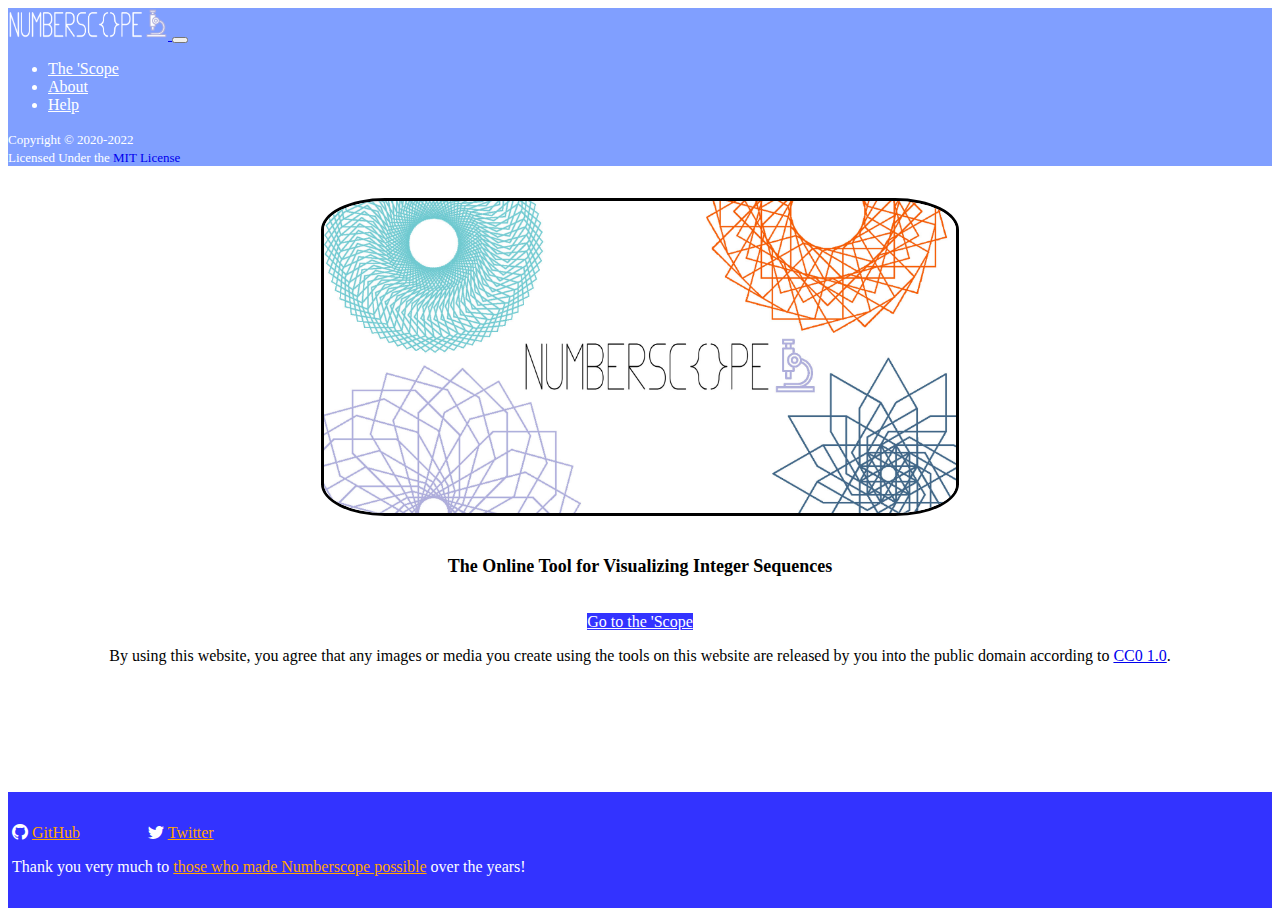
<file: index.html>
<!DOCTYPE html>
<html lang="en">
  <head>
    <meta charset="UTF-8" />
    <meta http-equiv="X-UA-Compatible" content="IE=edge" />
    <meta name="viewport" content="width=device-width, initial-scale=1.0" />
    <title>Numberscope</title>
    <!-- Bootstrap CSS -->
    <link
      href="https://cdn.jsdelivr.net/npm/bootstrap@5.2.0-beta1/dist/css/bootstrap.min.css"
      rel="stylesheet"
      integrity="sha384-0evHe/X+R7YkIZDRvuzKMRqM+OrBnVFBL6DOitfPri4tjfHxaWutUpFmBp4vmVor"
      crossorigin="anonymous"
    />
    <!-- Bootstrap JavaScript Bundle with Popper -->
    <script
      src="https://cdn.jsdelivr.net/npm/bootstrap@5.2.0-beta1/dist/js/bootstrap.bundle.min.js"
      integrity="sha384-pprn3073KE6tl6bjs2QrFaJGz5/SUsLqktiwsUTF55Jfv3qYSDhgCecCxMW52nD2"
      crossorigin="anonymous"
    ></script>
    <!-- Bootstrap Icons -->
    <link
      rel="stylesheet"
      href="https://cdn.jsdelivr.net/npm/bootstrap-icons@1.8.3/font/bootstrap-icons.css"
    />
    <!-- Favicon Stuff -->
    <link
      rel="apple-touch-icon"
      sizes="180x180"
      href="./assets/favicon_io/apple-touch-icon.png"
    />
    <link
      rel="icon"
      type="image/png"
      sizes="32x32"
      href="./assets/favicon_io/favicon-32x32.png"
    />
    <link
      rel="icon"
      type="image/png"
      sizes="16x16"
      href="./assets/favicon_io/favicon-16x16.png"
    />
    <link rel="manifest" href="./assets/favicon_io/site.webmanifest" />
    <!-- Homemade Stylesheets -->
    <link rel="stylesheet" type="text/css" href="./styles/main.css" />
    <link rel="stylesheet" type="text/css" href="./styles/index.css" />
  </head>
  <body>
    <header>
      <nav class="navbar navbar-expand-lg navbar-dark navbar-custom">
        <div class="container-fluid">
          <a class="navbar-brand" href="./index.html">
            <img
              src="./assets/img/NumberscopeLogo.png"
              id="numberscopeLogo"
              alt="A microscope icon."
            />
          </a>
          <button
            class="navbar-toggler"
            type="button"
            data-bs-toggle="collapse"
            data-bs-target="#navbarSupportedContent"
            aria-controls="navbarSupportedContent"
            aria-expanded="false"
            aria-label="Toggle navigation."
          >
            <span class="navbar-toggler-icon"></span>
          </button>
          <div class="collapse navbar-collapse" id="navbarSupportedContent">
            <ul class="navbar-nav me-auto mb-2 mb-lg-0">
              <li class="nav-item">
                <a class="nav-link" id="scopeLink" href="./pages/scope.html">
                  The 'Scope
                </a>
              </li>
              <li class="nav-item">
                <a class="nav-link" id="aboutLink" href="./pages/about.html">
                  About
                </a>
              </li>
              <li class="nav-item">
                <a class="nav-link" id="helpLink" href="./pages/help.html">
                  Help
                </a>
              </li>
            </ul>
            <span class="navbar-text">
              Copyright © 2020-2022
              <br />
              Licensed Under the
              <a href="https://opensource.org/licenses/MIT"> MIT License</a>
            </span>
            <span class="navbar-text"> </span>
          </div>
        </div>
      </nav>
      <main class="container">
        <div id="homeContent">
          <a href="./pages/scope.html">
            <img
              src="./assets/img/NumberscopeBackground.jpeg"
              id="backgroundImage"
            />
          </a>
          <p id="numberscopeDescription">
            The Online Tool for Visualizing Integer Sequences
          </p>
          <a class="btn btn-primary" href="./pages/scope.html">
            Go to the 'Scope
          </a>
          <p class="mt-4">
            By using this website, you agree that any images or media you create
            using the tools on this website are released by you into the public
            domain according to
            <a href="https://creativecommons.org/publicdomain/zero/1.0/"
              >CC0 1.0</a
            >.
          </p>
        </div>
      </main>
    </header>
    <footer class="text-center">
      <p>
        <i class="bi bi-github"></i>
        <a class="footer-link" href="https://github.com/numberscope">GitHub</a>
        <span id="linkSpacing"></span>
        <i class="bi bi-twitter"></i>
        <a class="footer-link" href="https://twitter.com/numberscoper"
          >Twitter</a
        >
      </p>
      <p>
        Thank you very much to
        <a class="footer-link" href="./pages/acknowledgements.html"
          >those who made Numberscope possible</a
        >
        over the years!
      </p>
    </footer>
  </body>
</html>
</file>
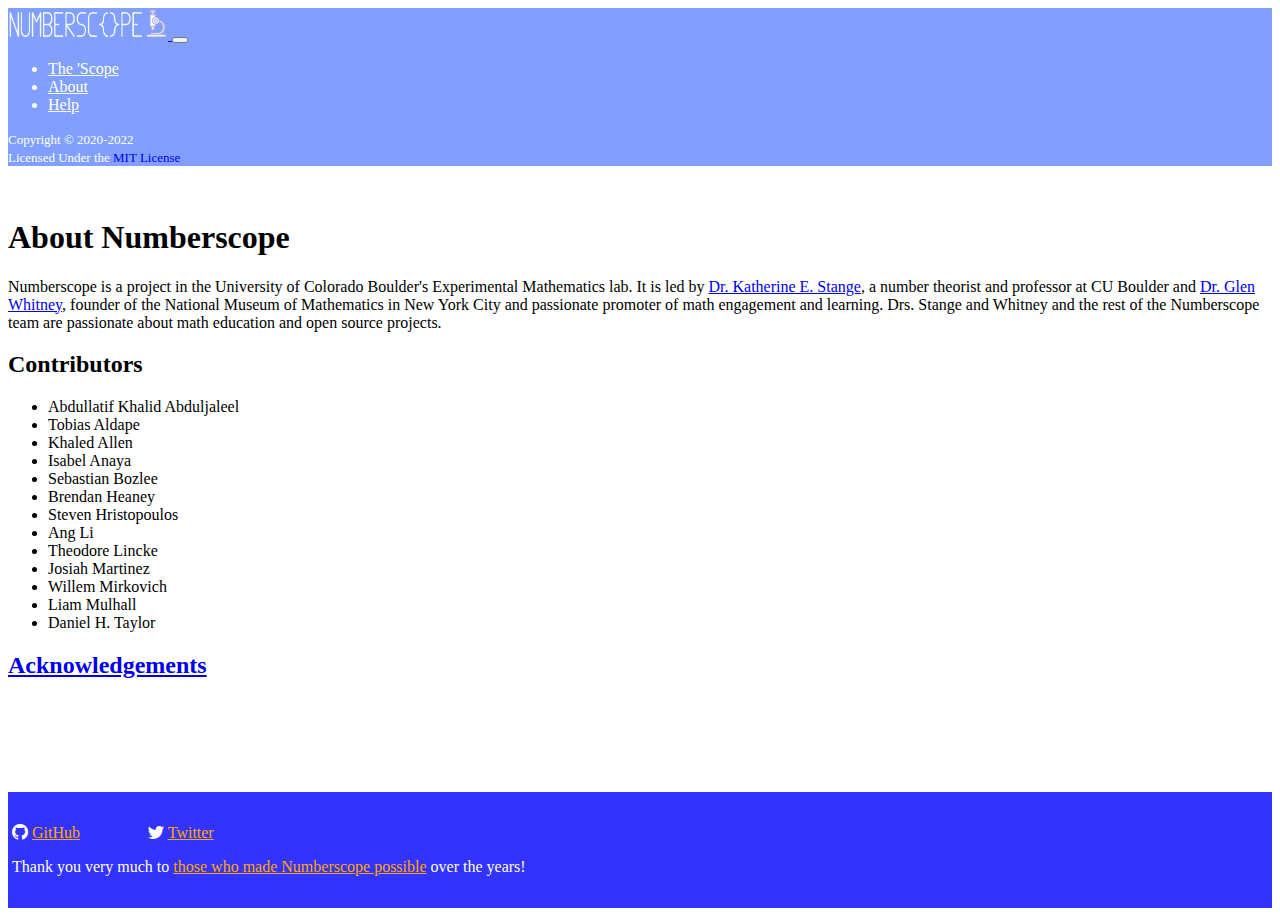
<file: pages/about.html>
<!DOCTYPE html>
<html lang="en">
  <head>
    <meta charset="UTF-8" />
    <meta http-equiv="X-UA-Compatible" content="IE=edge" />
    <meta name="viewport" content="width=device-width, initial-scale=1.0" />
    <title>Numberscope - About</title>
    <!-- Bootstrap CSS -->
    <link
      href="https://cdn.jsdelivr.net/npm/bootstrap@5.2.0-beta1/dist/css/bootstrap.min.css"
      rel="stylesheet"
      integrity="sha384-0evHe/X+R7YkIZDRvuzKMRqM+OrBnVFBL6DOitfPri4tjfHxaWutUpFmBp4vmVor"
      crossorigin="anonymous"
    />
    <!-- Bootstrap JavaScript Bundle with Popper -->
    <script
      src="https://cdn.jsdelivr.net/npm/bootstrap@5.2.0-beta1/dist/js/bootstrap.bundle.min.js"
      integrity="sha384-pprn3073KE6tl6bjs2QrFaJGz5/SUsLqktiwsUTF55Jfv3qYSDhgCecCxMW52nD2"
      crossorigin="anonymous"
    ></script>
    <!-- Bootstrap Icons -->
    <link
      rel="stylesheet"
      href="https://cdn.jsdelivr.net/npm/bootstrap-icons@1.8.3/font/bootstrap-icons.css"
    />
    <!-- Favicon Stuff -->
    <link
      rel="apple-touch-icon"
      sizes="180x180"
      href="../assets/favicon_io/apple-touch-icon.png"
    />
    <link
      rel="icon"
      type="image/png"
      sizes="32x32"
      href="../assets/favicon_io/favicon-32x32.png"
    />
    <link
      rel="icon"
      type="image/png"
      sizes="16x16"
      href="../assets/favicon_io/favicon-16x16.png"
    />
    <link rel="manifest" href="../assets/favicon_io/site.webmanifest" />
    <!-- Homemade Stylesheets -->
    <link rel="stylesheet" type="text/css" href="../styles/main.css" />
  </head>
  <body>
    <header>
      <nav class="navbar navbar-expand-lg navbar-dark navbar-custom">
        <div class="container-fluid">
          <a class="navbar-brand" href="../index.html">
            <img
              src="../assets/img/NumberscopeLogo.png"
              id="numberscopeLogo"
              alt="A microscope icon."
            />
          </a>
          <button
            class="navbar-toggler"
            type="button"
            data-bs-toggle="collapse"
            data-bs-target="#navbarSupportedContent"
            aria-controls="navbarSupportedContent"
            aria-expanded="false"
            aria-label="Toggle navigation."
          >
            <span class="navbar-toggler-icon"></span>
          </button>
          <div class="collapse navbar-collapse" id="navbarSupportedContent">
            <ul class="navbar-nav me-auto mb-2 mb-lg-0">
              <li class="nav-item">
                <a class="nav-link" id="scopeLink" href="./scope.html">
                  The 'Scope
                </a>
              </li>
              <li class="nav-item">
                <a class="nav-link" id="aboutLink" href="./about.html">
                  About
                </a>
              </li>
              <li class="nav-item">
                <a class="nav-link" id="helpLink" href="./help.html"> Help </a>
              </li>
            </ul>
            <span class="navbar-text">
              Copyright © 2020-2022
              <br />
              Licensed Under the
              <a href="https://opensource.org/licenses/MIT"> MIT License</a>
            </span>
            <span class="navbar-text"> </span>
          </div>
        </div>
      </nav>
    </header>
    <main class="container" id="aboutContent">
      <h1>About Numberscope</h1>
      <p>
        Numberscope is a project in the University of Colorado Boulder's
        Experimental Mathematics lab. It is led by
        <a href="https://math.katestange.net/">Dr. Katherine E. Stange</a>, a
        number theorist and professor at CU Boulder and
        <a href="http://studioinfinity.org/">Dr. Glen Whitney</a>, founder of
        the National Museum of Mathematics in New York City and passionate
        promoter of math engagement and learning. Drs. Stange and Whitney and
        the rest of the Numberscope team are passionate about math education and
        open source projects.
      </p>
      <h2>Contributors</h2>
      <ul>
        <li>Abdullatif Khalid Abduljaleel</li>
        <li>Tobias Aldape</li>
        <li>Khaled Allen</li>
        <li>Isabel Anaya</li>
        <li>Sebastian Bozlee</li>
        <li>Brendan Heaney</li>
        <li>Steven Hristopoulos</li>
        <li>Ang Li</li>
        <li>Theodore Lincke</li>
        <li>Josiah Martinez</li>
        <li>Willem Mirkovich</li>
        <li>Liam Mulhall</li>
        <li>Daniel H. Taylor</li>
      </ul>
      <h2>
        <a href="./acknowledgements.html">Acknowledgements</a>
      </h2>
    </main>
    <footer class="text-center">
      <p>
        <i class="bi bi-github"></i>
        <a class="footer-link" href="https://github.com/numberscope">GitHub</a>
        <span id="linkSpacing"></span>
        <i class="bi bi-twitter"></i>
        <a class="footer-link" href="https://twitter.com/numberscoper"
          >Twitter</a
        >
      </p>
      <p>
        Thank you very much to
        <a class="footer-link" href="./acknowledgements.html"
          >those who made Numberscope possible</a
        >
        over the years!
      </p>
    </footer>
  </body>
</html>
</file>
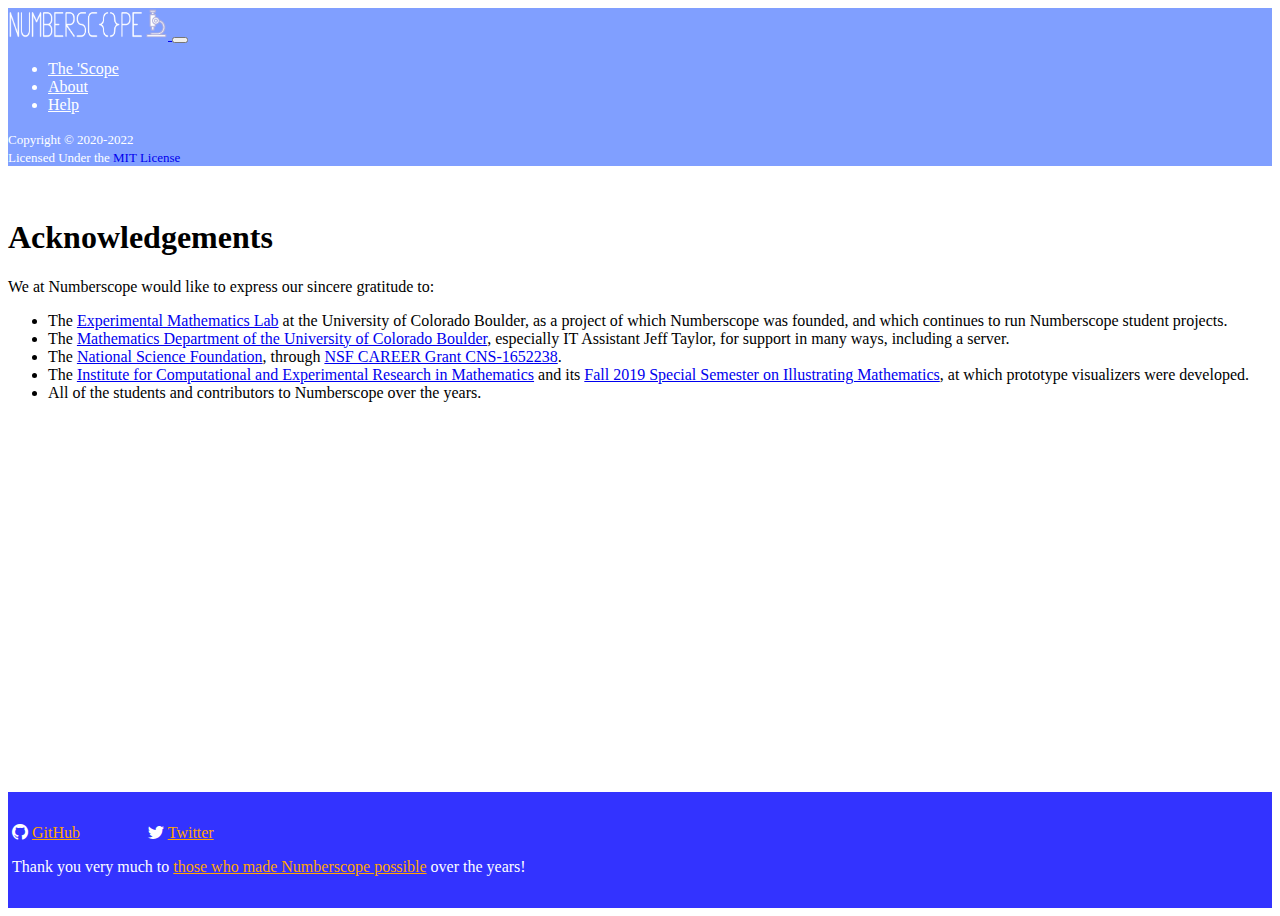
<file: pages/acknowledgements.html>
<!DOCTYPE html>
<html lang="en">
  <head>
    <meta charset="UTF-8" />
    <meta http-equiv="X-UA-Compatible" content="IE=edge" />
    <meta name="viewport" content="width=device-width, initial-scale=1.0" />
    <title>Numberscope - Acknowledgements</title>
    <!-- Bootstrap CSS -->
    <link
      href="https://cdn.jsdelivr.net/npm/bootstrap@5.2.0-beta1/dist/css/bootstrap.min.css"
      rel="stylesheet"
      integrity="sha384-0evHe/X+R7YkIZDRvuzKMRqM+OrBnVFBL6DOitfPri4tjfHxaWutUpFmBp4vmVor"
      crossorigin="anonymous"
    />
    <!-- Bootstrap JavaScript Bundle with Popper -->
    <script
      src="https://cdn.jsdelivr.net/npm/bootstrap@5.2.0-beta1/dist/js/bootstrap.bundle.min.js"
      integrity="sha384-pprn3073KE6tl6bjs2QrFaJGz5/SUsLqktiwsUTF55Jfv3qYSDhgCecCxMW52nD2"
      crossorigin="anonymous"
    ></script>
    <!-- Bootstrap Icons -->
    <link
      rel="stylesheet"
      href="https://cdn.jsdelivr.net/npm/bootstrap-icons@1.8.3/font/bootstrap-icons.css"
    />
    <!-- Favicon Stuff -->
    <link
      rel="apple-touch-icon"
      sizes="180x180"
      href="../assets/favicon_io/apple-touch-icon.png"
    />
    <link
      rel="icon"
      type="image/png"
      sizes="32x32"
      href="../assets/favicon_io/favicon-32x32.png"
    />
    <link
      rel="icon"
      type="image/png"
      sizes="16x16"
      href="../assets/favicon_io/favicon-16x16.png"
    />
    <link rel="manifest" href="../assets/favicon_io/site.webmanifest" />
    <!-- Homemade Stylesheets -->
    <link rel="stylesheet" type="text/css" href="../styles/main.css" />
  </head>
  <body>
    <header>
      <nav class="navbar navbar-expand-lg navbar-dark navbar-custom">
        <div class="container-fluid">
          <a class="navbar-brand" href="../index.html">
            <img
              src="../assets/img/NumberscopeLogo.png"
              id="numberscopeLogo"
              alt="A microscope icon."
            />
          </a>
          <button
            class="navbar-toggler"
            type="button"
            data-bs-toggle="collapse"
            data-bs-target="#navbarSupportedContent"
            aria-controls="navbarSupportedContent"
            aria-expanded="false"
            aria-label="Toggle navigation."
          >
            <span class="navbar-toggler-icon"></span>
          </button>
          <div class="collapse navbar-collapse" id="navbarSupportedContent">
            <ul class="navbar-nav me-auto mb-2 mb-lg-0">
              <li class="nav-item">
                <a class="nav-link" id="scopeLink" href="./scope.html">
                  The 'Scope
                </a>
              </li>
              <li class="nav-item">
                <a class="nav-link" id="aboutLink" href="./about.html">
                  About
                </a>
              </li>
              <li class="nav-item">
                <a class="nav-link" id="helpLink" href="./help.html"> Help </a>
              </li>
            </ul>
            <span class="navbar-text">
              Copyright © 2020-2022
              <br />
              Licensed Under the
              <a href="https://opensource.org/licenses/MIT"> MIT License</a>
            </span>
            <span class="navbar-text"> </span>
          </div>
        </div>
      </nav>
    </header>
    <main class="container">
      <h1>Acknowledgements</h1>
      <p>We at Numberscope would like to express our sincere gratitude to:</p>
      <ul>
        <li>
          The
          <a
            href="https://www.colorado.edu/math/content/experimental-mathematics-lab"
            >Experimental Mathematics Lab</a
          >
          at the University of Colorado Boulder, as a project of which
          Numberscope was founded, and which continues to run Numberscope
          student projects.
        </li>
        <li>
          The
          <a href="https://www.colorado.edu/math/">
            Mathematics Department of the University of Colorado Boulder</a
          >, especially IT Assistant Jeff Taylor, for support in many ways,
          including a server.
        </li>
        <li>
          The
          <a href="https://www.nsf.gov/index.jsp">National Science Foundation</a
          >, through
          <a href="https://www.nsf.gov/awardsearch/showAward?AWD_ID=1652238"
            >NSF CAREER Grant CNS-1652238</a
          >.
        </li>
        <li>
          The
          <a href="https://icerm.brown.edu/"
            >Institute for Computational and Experimental Research in
            Mathematics</a
          >
          and its
          <a href="https://icerm.brown.edu/programs/sp-f19/"
            >Fall 2019 Special Semester on Illustrating Mathematics</a
          >, at which prototype visualizers were developed.
        </li>
        <li>
          All of the students and contributors to Numberscope over the years.
        </li>
      </ul>
    </main>
    <footer class="text-center">
      <p>
        <i class="bi bi-github"></i>
        <a class="footer-link" href="https://github.com/numberscope">GitHub</a>
        <span id="linkSpacing"></span>
        <i class="bi bi-twitter"></i>
        <a class="footer-link" href="https://twitter.com/numberscoper"
          >Twitter</a
        >
      </p>
      <p>
        Thank you very much to
        <a class="footer-link" href="./acknowledgements.html"
          >those who made Numberscope possible</a
        >
        over the years!
      </p>
    </footer>
  </body>
</html>
</file>
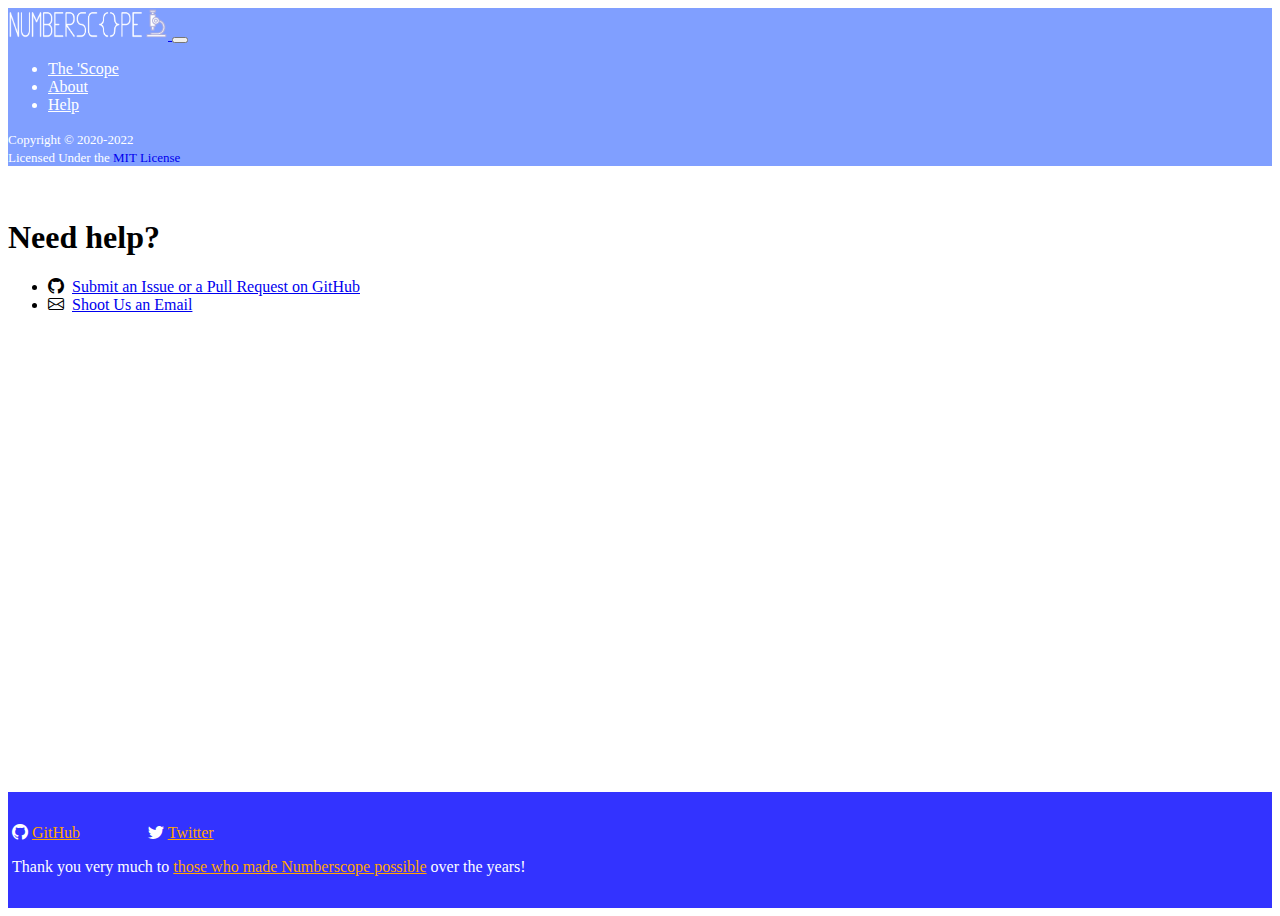
<file: pages/help.html>
<!DOCTYPE html>
<html lang="en">
  <head>
    <meta charset="UTF-8" />
    <meta http-equiv="X-UA-Compatible" content="IE=edge" />
    <meta name="viewport" content="width=device-width, initial-scale=1.0" />
    <title>Numberscope - Help</title>
    <!-- Bootstrap CSS -->
    <link
      href="https://cdn.jsdelivr.net/npm/bootstrap@5.2.0-beta1/dist/css/bootstrap.min.css"
      rel="stylesheet"
      integrity="sha384-0evHe/X+R7YkIZDRvuzKMRqM+OrBnVFBL6DOitfPri4tjfHxaWutUpFmBp4vmVor"
      crossorigin="anonymous"
    />
    <!-- Bootstrap JavaScript Bundle with Popper -->
    <script
      src="https://cdn.jsdelivr.net/npm/bootstrap@5.2.0-beta1/dist/js/bootstrap.bundle.min.js"
      integrity="sha384-pprn3073KE6tl6bjs2QrFaJGz5/SUsLqktiwsUTF55Jfv3qYSDhgCecCxMW52nD2"
      crossorigin="anonymous"
    ></script>
    <!-- Bootstrap Icons -->
    <link
      rel="stylesheet"
      href="https://cdn.jsdelivr.net/npm/bootstrap-icons@1.8.3/font/bootstrap-icons.css"
    />
    <!-- Favicon Stuff -->
    <link
      rel="apple-touch-icon"
      sizes="180x180"
      href="../assets/favicon_io/apple-touch-icon.png"
    />
    <link
      rel="icon"
      type="image/png"
      sizes="32x32"
      href="../assets/favicon_io/favicon-32x32.png"
    />
    <link
      rel="icon"
      type="image/png"
      sizes="16x16"
      href="../assets/favicon_io/favicon-16x16.png"
    />
    <link rel="manifest" href="../assets/favicon_io/site.webmanifest" />
    <!-- Homemade Stylesheets -->
    <link rel="stylesheet" type="text/css" href="../styles/main.css" />
  </head>
  <body>
    <header>
      <nav class="navbar navbar-expand-lg navbar-dark navbar-custom">
        <div class="container-fluid">
          <a class="navbar-brand" href="../index.html">
            <img
              src="../assets/img/NumberscopeLogo.png"
              id="numberscopeLogo"
              alt="A microscope icon."
            />
          </a>
          <button
            class="navbar-toggler"
            type="button"
            data-bs-toggle="collapse"
            data-bs-target="#navbarSupportedContent"
            aria-controls="navbarSupportedContent"
            aria-expanded="false"
            aria-label="Toggle navigation."
          >
            <span class="navbar-toggler-icon"></span>
          </button>
          <div class="collapse navbar-collapse" id="navbarSupportedContent">
            <ul class="navbar-nav me-auto mb-2 mb-lg-0">
              <li class="nav-item">
                <a class="nav-link" id="scopeLink" href="./scope.html">
                  The 'Scope
                </a>
              </li>
              <li class="nav-item">
                <a class="nav-link" id="aboutLink" href="./about.html">
                  About
                </a>
              </li>
              <li class="nav-item">
                <a class="nav-link" id="helpLink" href="./help.html"> Help </a>
              </li>
            </ul>
            <span class="navbar-text">
              Copyright © 2020-2022
              <br />
              Licensed Under the
              <a href="https://opensource.org/licenses/MIT"> MIT License</a>
            </span>
            <span class="navbar-text"> </span>
          </div>
        </div>
      </nav>
    </header>
    <main class="container">
      <h1>Need help?</h1>
      <nav>
        <ul>
          <li>
            <i class="bi bi-github"></i>&nbsp;
            <a href="https://github.com/numberscope"
              >Submit an Issue or a Pull Request on GitHub</a
            >
          </li>
          <li>
            <i class="bi bi-envelope"></i>&nbsp;
            <a href="mailto:numberscope@colorado.edu">Shoot Us an Email</a>
          </li>
        </ul>
      </nav>
    </main>
    <footer class="text-center">
      <p>
        <i class="bi bi-github"></i>
        <a class="footer-link" href="https://github.com/numberscope">GitHub</a>
        <span id="linkSpacing"></span>
        <i class="bi bi-twitter"></i>
        <a class="footer-link" href="https://twitter.com/numberscoper"
          >Twitter</a
        >
      </p>
      <p>
        Thank you very much to
        <a class="footer-link" href="./acknowledgements.html"
          >those who made Numberscope possible</a
        >
        over the years!
      </p>
    </footer>
  </body>
</html>
</file>
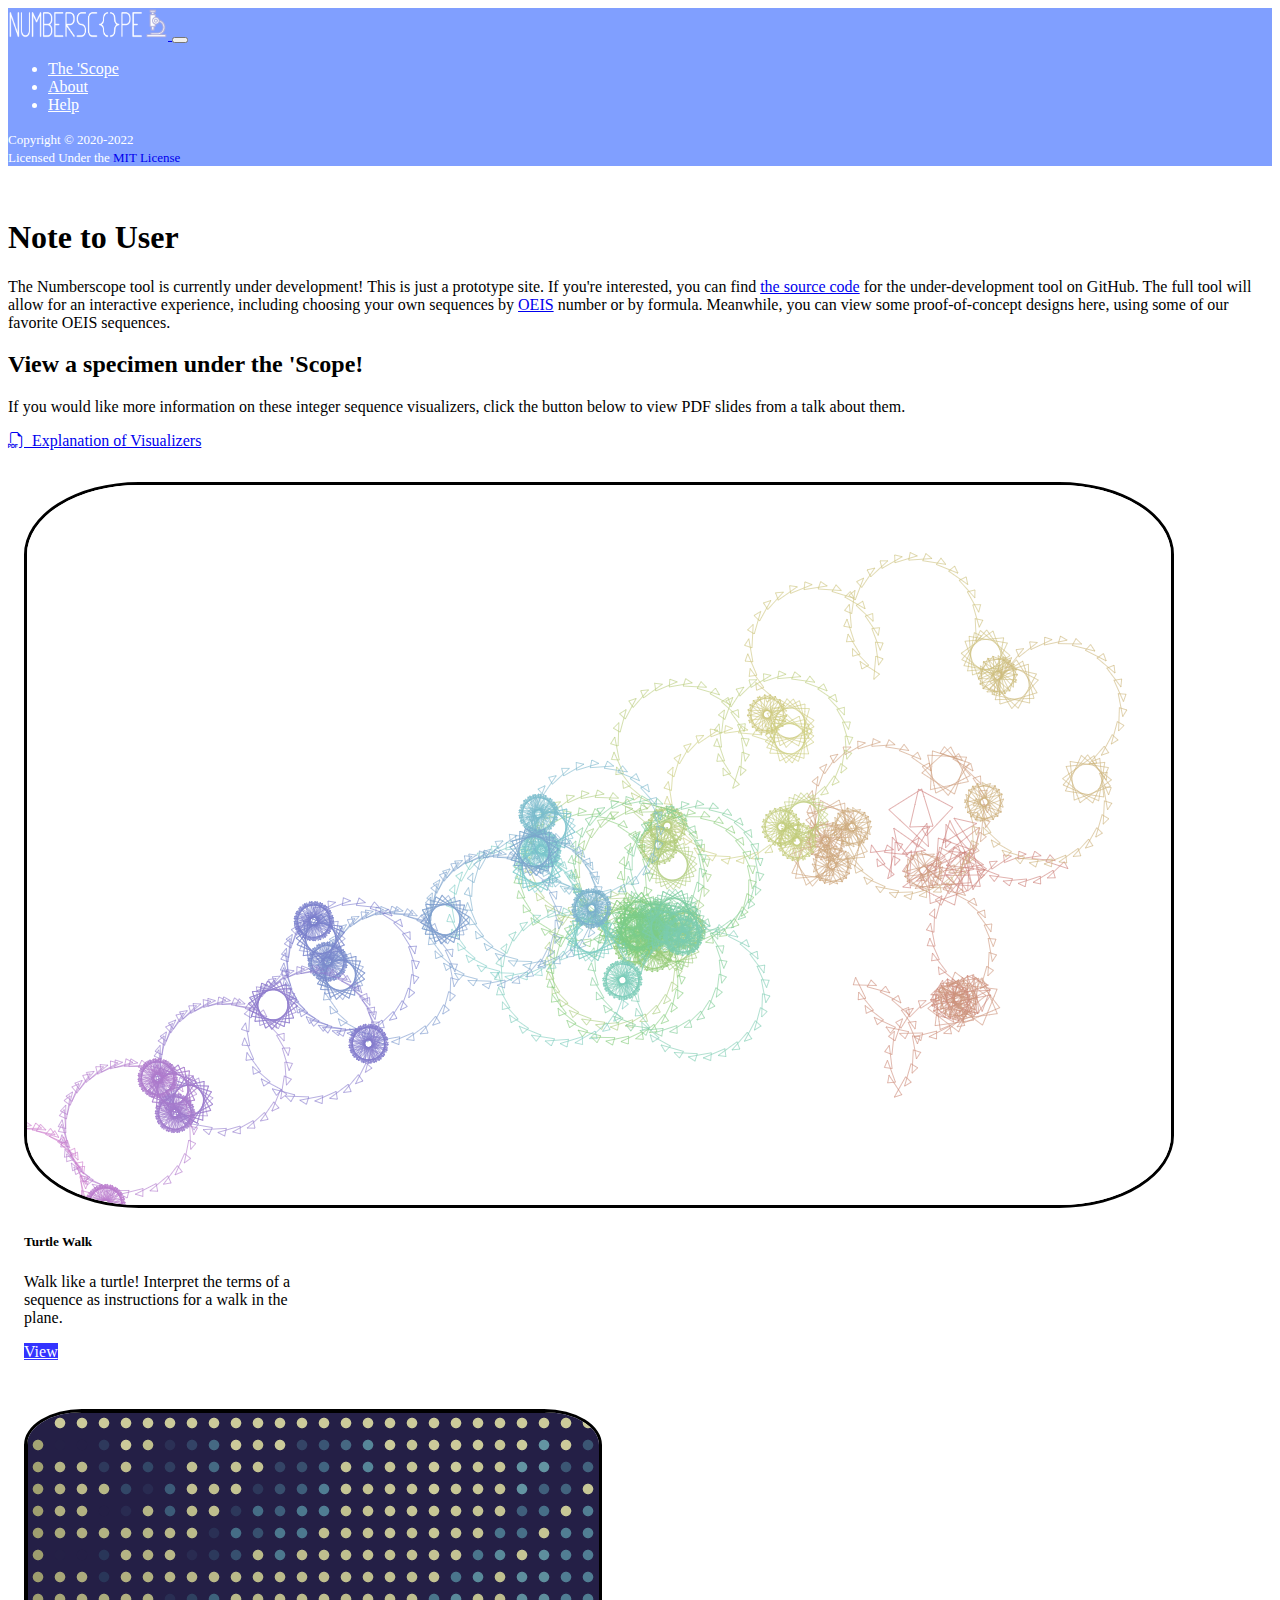
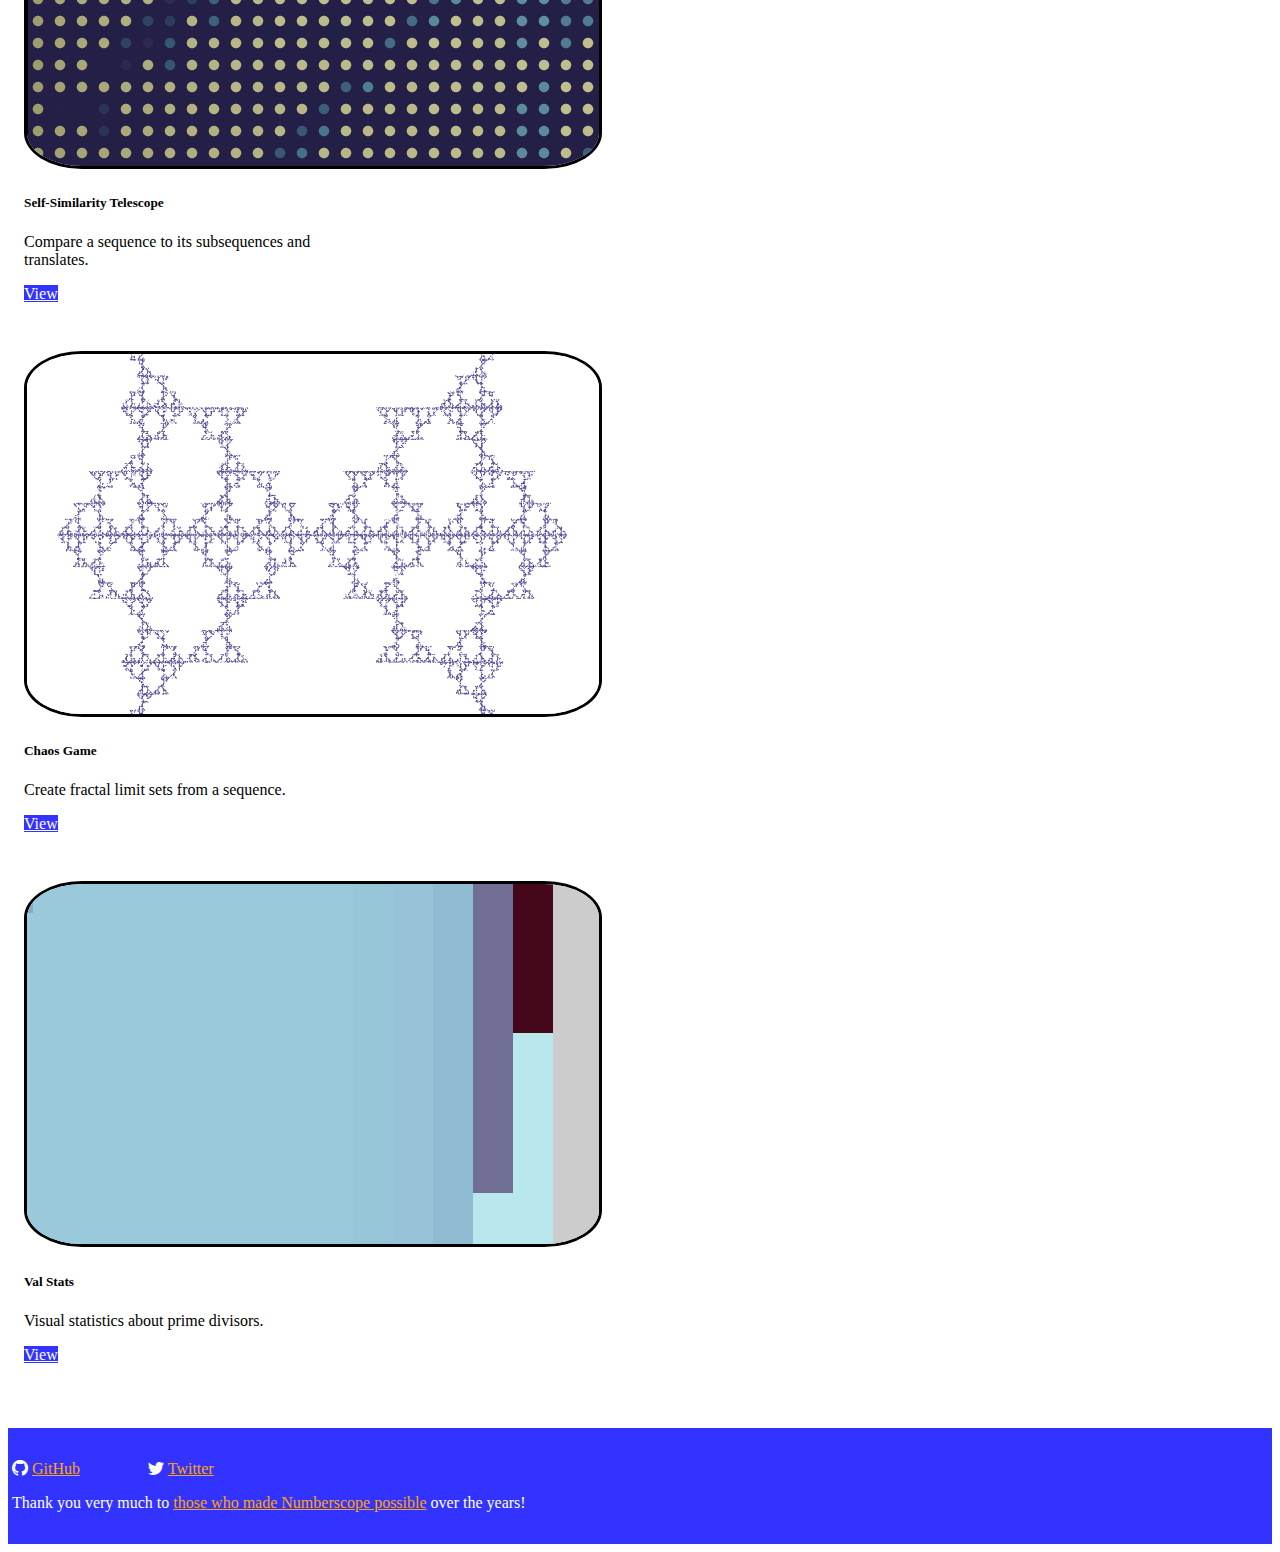
<file: pages/scope.html>
<!DOCTYPE html>
<html lang="en">
  <head>
    <meta charset="UTF-8" />
    <meta http-equiv="X-UA-Compatible" content="IE=edge" />
    <meta name="viewport" content="width=device-width, initial-scale=1.0" />
    <title>Numberscope - The 'Scope</title>
    <!-- Bootstrap CSS -->
    <link
      href="https://cdn.jsdelivr.net/npm/bootstrap@5.2.0-beta1/dist/css/bootstrap.min.css"
      rel="stylesheet"
      integrity="sha384-0evHe/X+R7YkIZDRvuzKMRqM+OrBnVFBL6DOitfPri4tjfHxaWutUpFmBp4vmVor"
      crossorigin="anonymous"
    />
    <!-- Bootstrap JavaScript Bundle with Popper -->
    <script
      src="https://cdn.jsdelivr.net/npm/bootstrap@5.2.0-beta1/dist/js/bootstrap.bundle.min.js"
      integrity="sha384-pprn3073KE6tl6bjs2QrFaJGz5/SUsLqktiwsUTF55Jfv3qYSDhgCecCxMW52nD2"
      crossorigin="anonymous"
    ></script>
    <!-- Bootstrap Icons -->
    <link
      rel="stylesheet"
      href="https://cdn.jsdelivr.net/npm/bootstrap-icons@1.8.3/font/bootstrap-icons.css"
    />
    <!-- Favicon Stuff -->
    <link
      rel="apple-touch-icon"
      sizes="180x180"
      href="../assets/favicon_io/apple-touch-icon.png"
    />
    <link
      rel="icon"
      type="image/png"
      sizes="32x32"
      href="../assets/favicon_io/favicon-32x32.png"
    />
    <link
      rel="icon"
      type="image/png"
      sizes="16x16"
      href="../assets/favicon_io/favicon-16x16.png"
    />
    <link rel="manifest" href="../assets/favicon_io/site.webmanifest" />
    <!-- Homemade Stylesheets -->
    <link rel="stylesheet" type="text/css" href="../styles/main.css" />
    <link rel="stylesheet" type="text/css" href="../styles/scope.css" />
  </head>
  <body>
    <header>
      <nav class="navbar navbar-expand-lg navbar-dark navbar-custom">
        <div class="container-fluid">
          <a class="navbar-brand" href="../index.html">
            <img
              src="../assets/img/NumberscopeLogo.png"
              id="numberscopeLogo"
              alt="A microscope icon."
            />
          </a>
          <button
            class="navbar-toggler"
            type="button"
            data-bs-toggle="collapse"
            data-bs-target="#navbarSupportedContent"
            aria-controls="navbarSupportedContent"
            aria-expanded="false"
            aria-label="Toggle navigation."
          >
            <span class="navbar-toggler-icon"></span>
          </button>
          <div class="collapse navbar-collapse" id="navbarSupportedContent">
            <ul class="navbar-nav me-auto mb-2 mb-lg-0">
              <li class="nav-item">
                <a class="nav-link" id="scopeLink" href="./scope.html">
                  The 'Scope
                </a>
              </li>
              <li class="nav-item">
                <a class="nav-link" id="aboutLink" href="./about.html">
                  About
                </a>
              </li>
              <li class="nav-item">
                <a class="nav-link" id="helpLink" href="./help.html"> Help </a>
              </li>
            </ul>
            <span class="navbar-text">
              Copyright © 2020-2022
              <br />
              Licensed Under the
              <a href="https://opensource.org/licenses/MIT"> MIT License</a>
            </span>
            <span class="navbar-text"> </span>
          </div>
        </div>
      </nav>
    </header>
    <main class="container">
      <h1>Note to User</h1>
      <p>
        The Numberscope tool is currently under development! This is just a
        prototype site. If you're interested, you can find
        <a href="https://github.com/numberscope/frontscope">the source code</a>
        for the under-development tool on GitHub. The full tool will allow for
        an interactive experience, including choosing your own sequences by
        <a href="https://oeis.org">OEIS</a> number or by formula. Meanwhile, you
        can view some proof-of-concept designs here, using some of our favorite
        OEIS sequences.
      </p>
      <h2>View a specimen under the 'Scope!</h2>
      <p>
        If you would like more information on these integer sequence
        visualizers, click the button below to view PDF slides from a talk about
        them.
      </p>
      <p>
        <a
          href="https://math.colorado.edu/~kstange/talks/JMM-Numberscope.pdf"
          class="btn btn-secondary"
        >
          <i class="bi bi-filetype-pdf"></i>&nbsp; Explanation of Visualizers
        </a>
      </p>
      <div class="container">
        <div class="row">
          <div class="col-lg-4 d-flex align-items-stretch">
            <div class="card" style="width: 18rem">
              <a href="../prototypes/ks/turtle-walk/turtle-walk.html">
                <img
                  class="card-img-top viz-card-img"
                  src="../assets/img/TurtleWalk.png"
                  alt="Image of the turtle walk visualizer"
                />
              </a>
              <div class="card-body d-flex flex-column">
                <h5 class="card-title">Turtle Walk</h5>
                <p class="card-text">
                  Walk like a turtle! Interpret the terms of a sequence as
                  instructions for a walk in the plane.
                </p>
                <a
                  href="../prototypes/ks/turtle-walk/turtle-walk.html"
                  class="btn btn-primary mt-auto"
                  >View</a
                >
              </div>
            </div>
          </div>
          <div class="col-lg-4 d-flex align-items-stretch">
            <div class="card" style="width: 18rem">
              <a
                href="../prototypes/ks/similarity-telescope/similarity-telescope.html"
              >
                <img
                  class="card-img-top viz-card-img"
                  src="../assets/img/SimilarityTelescope.png"
                  alt="Image of the similarity telescope visualizer"
                />
              </a>
              <div class="card-body d-flex flex-column">
                <h5 class="card-title">Self-Similarity Telescope</h5>
                <p class="card-text">
                  Compare a sequence to its subsequences and translates.
                </p>
                <a
                  href="../prototypes/ks/similarity-telescope/similarity-telescope.html"
                  class="btn btn-primary mt-auto"
                  >View</a
                >
              </div>
            </div>
          </div>
          <div class="col-lg-4 d-flex align-items-stretch">
            <div class="card" style="width: 18rem">
              <a href="../prototypes/ks/chaos-game/chaos-game.html">
                <img
                  class="card-img-top viz-card-img"
                  src="../assets/img/ChaosGame.png"
                  alt="Image of the similarity telescope visualizer"
                />
              </a>
              <div class="card-body d-flex flex-column">
                <h5 class="card-title">Chaos Game</h5>
                <p class="card-text">
                  Create fractal limit sets from a sequence.
                </p>
                <a
                  href="../prototypes/ks/chaos-game/chaos-game.html"
                  class="btn btn-primary mt-auto"
                  >View</a
                >
              </div>
            </div>
          </div>
        </div>
        <div class="row">
          <div class="col-lg-4 d-flex align-items-stretch">
            <div class="card" style="width: 18rem">
              <a href="../prototypes/ks/val-stats/val-stats.html">
                <img
                  class="card-img-top viz-card-img"
                  src="../assets/img/ValStats.png"
                  alt="Image of the turtle walk visualizer"
                />
              </a>
              <div class="card-body d-flex flex-column">
                <h5 class="card-title">Val Stats</h5>
                <p class="card-text">Visual statistics about prime divisors.</p>
                <a
                  href="../prototypes/ks/val-stats/val-stats.html"
                  class="btn btn-primary mt-auto"
                  >View</a
                >
              </div>
            </div>
          </div>
        </div>
      </div>
    </main>
    <footer class="text-center">
      <p>
        <i class="bi bi-github"></i>
        <a class="footer-link" href="https://github.com/numberscope">GitHub</a>
        <span id="linkSpacing"></span>
        <i class="bi bi-twitter"></i>
        <a class="footer-link" href="https://twitter.com/numberscoper"
          >Twitter</a
        >
      </p>
      <p>
        Thank you very much to
        <a class="footer-link" href="./acknowledgements.html"
          >those who made Numberscope possible</a
        >
        over the years!
      </p>
    </footer>
  </body>
</html>
</file>
<file: styles/main.css>
/* CSS by tag (should be in order they appear in the DOM) */

body {
  min-height: 100vh;
  display: flex;
  flex-direction: column;
}
main {
  margin: 2em 0;
}
footer {
  background-color: #3333ff;
  color: white;
  padding: 16px 4px;
  margin-top: auto;
}

/* CSS by class (should be in order they appear in the DOM) */

.navbar-custom {
  background-color: #809fff;
  color: white;
}
.navbar-text a {
  text-decoration: none;
}
.navbar-text a:hover {
  text-decoration: underline;
}
.navbar-text {
  text-align: right;
  font-size: small;
}
/* We're overriding Bootstrap's CSS here. */
.btn-primary {
  color: white;
  background-color: #3333ff;
}
/* We're overriding Bootstrap's CSS here. */
.btn-primary:hover {
  text-decoration: underline;
  background-color: #3333ff;
}
.footer-link {
  color: orange;
}
.footer-link:hover {
  color: white;
}

/* CSS by ID (should be in order they appear in the DOM) */

#numberscopeLogo {
  width: 10em;
}
/*
I used ID's instead of a class because Bootstrap's CSS wasn't being
overridden when I used a class. ¯\_(ツ)_/¯
*/
#scopeLink,
#aboutLink,
#helpLink {
  color: white;
}
#scopeLink:hover,
#aboutLink:hover,
#helpLink:hover {
  text-decoration: underline;
}
#linkSpacing {
  padding: 0 2em;
}
</file>
<file: styles/index.css>
/* CSS by ID (should be in order they appear in the DOM) */

#homeContent {
  text-align: center;
}
#backgroundImage {
  border: solid black;
  border-radius: 10%;
  max-width: 50%;
}
#numberscopeDescription {
  margin-top: 2em;
  margin-bottom: 2em;
  font-weight: bold;
  font-size: large;
}
</file>
<file: styles/scope.css>
/* CSS by class (should be in order they appear in the DOM) */

.card {
  padding: 1em;
  margin: 1em 0;
}

.viz-card-img {
  image-orientation: from-image; /* Use EXIF data from the image. */
  border: solid black;
  border-radius: 10%;
}
</file>
